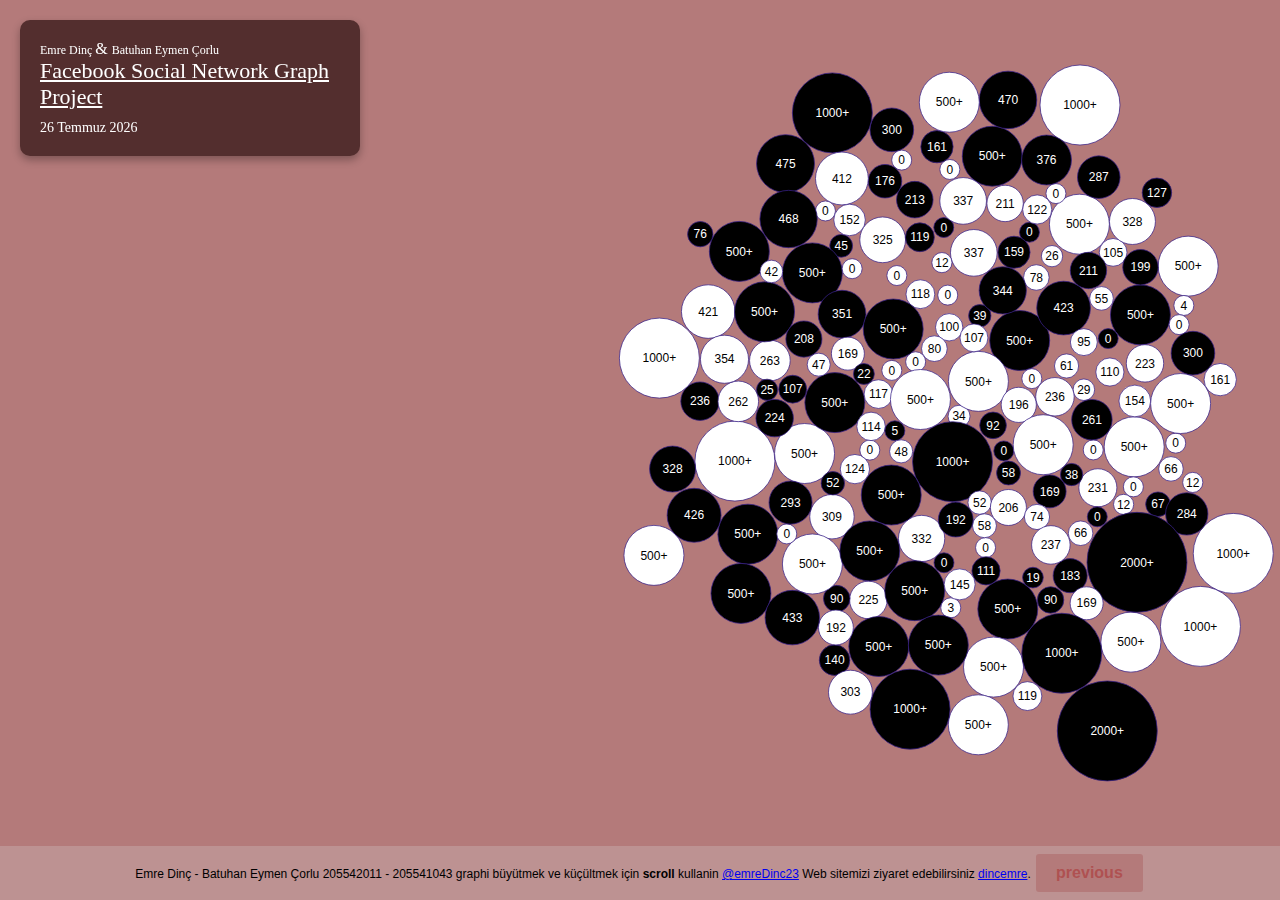
<file: ag-programlama/graph.html>
<!DOCTYPE html>
<meta charset="utf-8">
<body>
  <style>
  /* Düğümler için stil */
/* Hover effect for nodes */
:root {
  --node-stroke-color: #382288;
  --link-stroke-color: #000;
  --tooltip-background: rgba(0, 0, 0, 0.75);
  --tooltip-color: #fff;
}

.node:hover {
  cursor: pointer;
}

.node circle {
  stroke: var(--node-stroke-color);
  stroke-width: 0.75px;
}

.node text {
  pointer-events: none;
  font-size: 0.75rem; /* Adjusted from 11px to rem */
  font-family: 'Segoe UI', Tahoma, Geneva, Verdana, sans-serif;
}

.link {
  stroke: var(--link-stroke-color);
  stroke-width: 1px;
  stroke-opacity: 0.5;
}

/* Tooltip styles */
.d3-tip {
  font-size: 0.75rem; /* Adjusted from 11px to rem */
  line-height: 1.4;
  padding: 0.75rem;
  background: var(--tooltip-background);
  color: var(--tooltip-color);
  border-radius: 0.2rem;
  box-shadow: 0 2px 4px rgba(0,0,0,0.2);
}

.d3-tip:after {
  content: "\25BC";
  position: absolute;
  top: 100%;
  left: 50%;
  transform: translateX(-50%);
  color: var(--tooltip-background);
}

.d3-tip.n:after {
  margin-top: -1px;
}


  </style> 
    <link rel="stylesheet" type="text/css" href="style.css">
  <script src="./lib/d3.min.js"></script>
  <script src="./lib/d3-tip.js"></script>
  
  <div class="card text-white border-0">

    <div class="card-img-overlay --card-img-overlay-purple d-flex flex-column justify-content-between align-items-start p-5 four"></div>

    <div class="card-img-overlay card-overlay-black hover-light d-flex flex-column justify-content-between align-items-start">
      <div class="d-flex justify-content-between w-100 mb-3">
        <div><span class="badge badge-warning3 mr-2"> Emre Dinç   </span> & <span class="badge badge-info"> Batuhan Eymen Çorlu</span></div>

        <a href="javascript://">
          <div class="myicoo"></div>
        </a>
      </div>
      <div class="mb-4">

        <div class="h3"><a class="text-white text-decoration-none" href="javascript://">Facebook Social Network Graph<br>Project</a></div>
      </div>
      <div id="currentDate" class="text-light"></div>

      
      
    </div>
  </div>

  <p id="info">Emre Dinç - Batuhan Eymen Çorlu 205542011 - 205541043  graphi büyütmek ve küçültmek için <b>scroll</b> kullanin 
    <a href="https://github.com/emreDinc23">@emreDinc23</a>
    Web sitemizi ziyaret edebilirsiniz <a href="http://dincemre.com.tr">dincemre</a>. <a class="btnnext"href="index.html">previous</a></p>
   
  <script>
    var width = 1920,  //960x720, 640x480, or 528x528
        height = 800;


    var dataset = [];
    var links = [];
    var linkedByIndex = {};
    d3.csv("./data/MyFBFriendsDataSet.csv", function(d) {        
        var friendList = d.friendList.split("/");
        var sourceIndex = +d.id - 1;
        linkedByIndex[sourceIndex + "," + sourceIndex] = 1; //-- linked to itself
        if (+d.numMutualFriends > 0) {
          friendList.forEach(function(d, i){ 
            var targetIndex = friendList[i] - 1;
            links.push({"source": sourceIndex, "target": targetIndex});
            linkedByIndex[sourceIndex + "," + targetIndex] = 1;
          }); //forEach
        }
        return {
          firstName: d.firstName.split("/")[0],
          lastName: d.lastName,
          name: d.firstName.split("/")[0] + " " + d.lastName,
          sex: d.sex,
          numFriends: +d.numFriends,
          numMutual: +d.numMutualFriends,
          friendList: friendList,
          id: d.id
        };
      }, function(error, rows) {
        dataset = rows;
        createNodeWithDataSet();
    });

    function createNodeWithDataSet() {
      var toggle = 0;
      var selectedNode;
      var nodes = dataset,
      // root = nodes[0],
      // root.fixed = true,
      rScale = d3.scale.linear().clamp(true)
                        .domain([10, 500])
                        .range([10, 30]);

      var force = d3.layout.force()
          .gravity(.15)
          .charge(-75)
          .size([width, height])
          .nodes(nodes);

      force.start();

      //-- create svg element
      var svg = d3.select("body").append("svg")
          .attr("width", width)
          .attr("height", height);

      //-- Initialize tooltip
      var tip = d3.tip()
          .attr('class', 'd3-tip')
          .offset([-10, 0])
          .html(function(d) { 
            return d.name + ", " + " ortak arkadaş sayısı</span>"+": "+ d.numMutual  + "</span>" +", " + " arkadaş sayısı: " + d.numFriends; 
          });

          svg.call(tip)

      //-- create nodeGroup w. circle & text
      var nodeGroup = svg.selectAll(".node")
          .data(nodes)
          .enter()
          .append("g")
          .attr("class", "node")
          .on('mouseover', tip.show)
          .on("mouseover", function(d) {
            if (this != selectedNode && toggle == 0) {
              d3.select(this).selectAll('circle').style("fill", "#ffcc00");
              d3.select(this).selectAll('text.num')
                .style("fill", "black")
                .text(function(d) {
                  return d.numFriends;
                });
              tip.show(d);
            }
            if (this == selectedNode) tip.show(d);
          })
          .on('mouseout', function(d) {
            if (this != selectedNode && toggle == 0) {
              d3.select(this).selectAll('circle').style("fill", function(d, i) { 
                return (d.sex == "f") ? "white":"black"; });
              d3.select(this).selectAll('text.num')
                .style("fill", function(d, i) { 
                  return (d.sex == "f") ? "black":"white"; })
                .text(function(d) {
                  var num = d.numFriends;
                  if (d.numFriends > 500) {
                    if (d.numFriends > 2000) {
                      num = "2000+";
                    } else if (d.numFriends > 1000) {
                      num = "1000+";
                    } else {
                      num = "500+";
                    }
                  }
                  return num;
                })
              tip.hide(d);
            } 
            if (this == selectedNode) tip.hide(d);
          })
          .on("click", onNodeClick)
          .call(force.drag);

      //-- circle
      nodeGroup.append("circle")
          .attr("r", function(d) {
            d.radius = rScale(d.numFriends);
            if (d.numFriends > 1000) {
              d.radius = (d.numFriends > 2000)? 50:40;
            }
            return (d.radius);
          })
          .style("fill", function(d, i) { 
            return (d.sex == "f") ? "white":"black"; 
          });
          
      //-- text
      nodeGroup.append("text")
            .attr("dy", ".35em")
            .attr("text-anchor", "middle")
            .attr("class", "num")
            .attr("fill", function(d, i) { return (d.sex == "f") ? "black":"white"; })
            .text(function(d) {
              var num = d.numFriends;
              if (d.numFriends > 500) {
                if (d.numFriends > 2000) {
                  num = "2000+";
                } else if (d.numFriends > 1000) {
                  num = "1000+";
                } else {
                  num = "500+";
                };
              }
              return num;
            });

      nodeGroup.append("text")
            .attr("text-anchor", "middle")
            .attr("dy", function(d) { return (d.radius + 11); })
            .attr("class", "label")
            .attr("fill", "black")
            .attr("visibility", "hidden")
            .text(function(d) {
              return d.name;
            });

      function onNodeClick() {
        if (toggle == 0) {
          //-- Reduce the opacity of all but the neighbouring nodes
          d = d3.select(this).node().__data__;  //**********//
          nodeGroup.style("opacity", function (o) {
            return neighboring(d, o) | neighboring(o, d) ? 1 : 0.1;
          });
          toggle = 1;
          selectedNode = this;
          nodeGroup.selectAll("text.label").style("visibility", function (o) {
            return neighboring(d, o) | neighboring(o, d) ? "visible" : "hidden";
          });

        } else {
          if (this == selectedNode) {
            //-- Put them back to opacity=1
            nodeGroup.style("opacity", 1);
            toggle = 0;
            //--------------------//
            d3.select(selectedNode).selectAll('circle').style("fill", function(d, i) { 
              return (d.sex == "f") ? "white":"black"; });
            d3.select(selectedNode).selectAll('text.num')
              .style("fill", function(d, i) { 
                return (d.sex == "f") ? "black":"white"; })
              .text(function(d) {
                var num = d.numFriends;
                if (d.numFriends > 500) {
                  if (d.numFriends > 2000) {
                    num = "2000+";
                  } else if (d.numFriends > 1000) {
                    num = "1000+";
                  } else {
                    num = "500+";
                  }
                }
                return num;
              })
            nodeGroup.selectAll("text.label").style("visibility","hidden")
            tip.hide(d);
            //--------------------//
            selectedNode = null;
          }
        } //else
      }//-- nodeClick

      force.on("tick", function() {
        var q = d3.geom.quadtree(nodes),
            i = 0,
            n = nodes.length;

        while (++i < n) q.visit(collide(nodes[i]));

        nodeGroup.attr("transform", function(d) { return "translate(" + d.x + "," + d.y + ")"; });
      });
    }

    // ------ function collide ---------- //
    function collide(node) {
      // var r = node.radius + 16,
      var r = node.radius + 45,
          nx1 = node.x - r,
          nx2 = node.x + r,
          ny1 = node.y - r,
          ny2 = node.y + r;
      return function(quad, x1, y1, x2, y2) {
        if (quad.point && (quad.point !== node)) {
          var x = node.x - quad.point.x,
              y = node.y - quad.point.y,
              l = Math.sqrt(x * x + y * y),
              r = node.radius + quad.point.radius;
          if (l < r) {
            l = (l - r) / l * .5;
            node.x -= x *= l;
            node.y -= y *= l;
            quad.point.x += x;
            quad.point.y += y;
          }
        }
        return x1 > nx2 || x2 < nx1 || y1 > ny2 || y2 < ny1;
      };
    } // ---- END collide -------------- //
    

    // ------ function neighboring ----- //
    function neighboring(a, b) {
      return linkedByIndex[a.index + "," + b.index];
    } // ---- END neighboring ---------- //
  </script>
</body>
<script>
  // JavaScript kullanarak tarihi al ve div içine yaz
  const currentDateElement = document.getElementById('currentDate');

  // Şu anki tarihi al
  const currentDate = new Date();
  
  // Tarih formatını ayarla (Örnek: "January 14, 2023")
  const options = { month: 'long', day: 'numeric', year: 'numeric' };
  const formattedDate = currentDate.toLocaleDateString('tr-Tr', options);

  // HTML içeriğini güncel tarihle doldur
  currentDateElement.textContent = formattedDate;
</script>
</file>
<file: ag-programlama/style.css>
body {
    background-color: #b47a7a;
    margin: 0;
    padding: 0;
}
#graph {
    position: absolute;
    top: 0;
    bottom: 0;
    left: 0;
    right: 0;
}
#info {
    position: absolute;
    bottom: 0;
    left: 0;
    right: 0;
    background-color: rgb(189, 146, 146);
    color: black;
    font-family: sans-serif;
    font-size: 12px;
    text-align: center;
    margin: 0;
    padding: 0.5em 1em;
}
#filter {
    position: absolute;
    top: 1em;
    right: 1em;
    width: 20em;
    font-size: 12px;
}
.btnnext {
    display: inline-block;
    padding: 10px 20px;
    font-size: 16px;
    font-weight: bold;
    text-decoration: none;
    color: #af5151;
    background-color:#b47a7a;
    border: 2px solid rgb(189, 146, 146);
    border-radius: 5px;
    transition: all 0.3s ease;
  }
  
  /* Butonun üzerine gelindiğinde */
  .btnnext:hover {
    background-color: rgb(189, 146, 146);;
    border-color: #b47a7a;
  }
/* Kart konteynırını sayfanın sol üst köşesine yerleştir */
.card {
    position: fixed;
    top: 20px;
    left: 20px;
    width: 300px; /* Kartın genişliğini ayarlayın */
    z-index: 1000; /* Diğer içeriğin önünde kalacak şekilde z-index değeri */
    background-color: #532e2e; /* Kart arka plan rengi */
    color: #fff; /* Yazı rengi */
    border-radius: 10px; /* Kartın köşe yuvarlaklığı */
    padding: 20px; /* İçerik boşluğu */
    box-shadow: 0 4px 8px rgba(0, 0, 0, 0.3); /* Kart için hafif bir gölge */
  }
  
  /* Kart içeriğini düzenle */
  .card .badge {
    font-size: 12px; /* Etiket metin boyutu */
  }
  
  .card .h3 {
    font-size: 22px; /* Başlık metin boyutu */
    margin-bottom: 10px; /* Başlık alt boşluğu */
  }
  
  /* Kart içeriği içindeki bağlantıları düzenle */
  .card a {
    color: #fff; /* Bağlantı rengi */
  }
  
  /* Kart içeriğindeki bağlantıların üzerine gelindiğinde düzenle */
  .card a:hover {
    text-decoration: none; /* Bağlantı altı çizgisi kaldır */
  }
  
  /* İçerikteki tarih düzenle */
  .card .text-light {
    font-size: 14px; /* Tarih metin boyutu */
  }
  
/* Ana arama kutusu stilini ayarlayın */
#filter {
    font-family: 'Segoe UI', Tahoma, Geneva, Verdana, sans-serif; /* Modern bir font */
    font-size: 1rem; /* Okunabilirlik için font boyutu */
    padding: 0.5rem; /* İç boşluk */
    border: 2px solid #ccc; /* Kenarlık */
    border-radius: 20px; /* Yuvarlatılmış köşeler */
    outline: none; /* Odaklandığında kenarlık kaldır */
    width: 13%; /* Tam genişlik */
    box-sizing: border-box; /* Kutu modelini ayarlayın */
    transition: border-color 0.2s; /* Geçiş efekti */
  }
  
  /* Arama kutusuna odaklandığında stil */
  #filter:focus {
    border-color: #1a7c2a; /* Microsoft mavi */
  }
  
  /* Placeholder stilini ayarlayın */
  #filter::placeholder {
    color: #aaa; /* Placeholder metin rengi */
  }
  
  /* Arama kutusu için temizleme butonu stilini ayarlayın */
  #filter::-ms-clear {
    display: none; /* IE ve Edge için temizleme butonunu gizle */
  }
</file>
